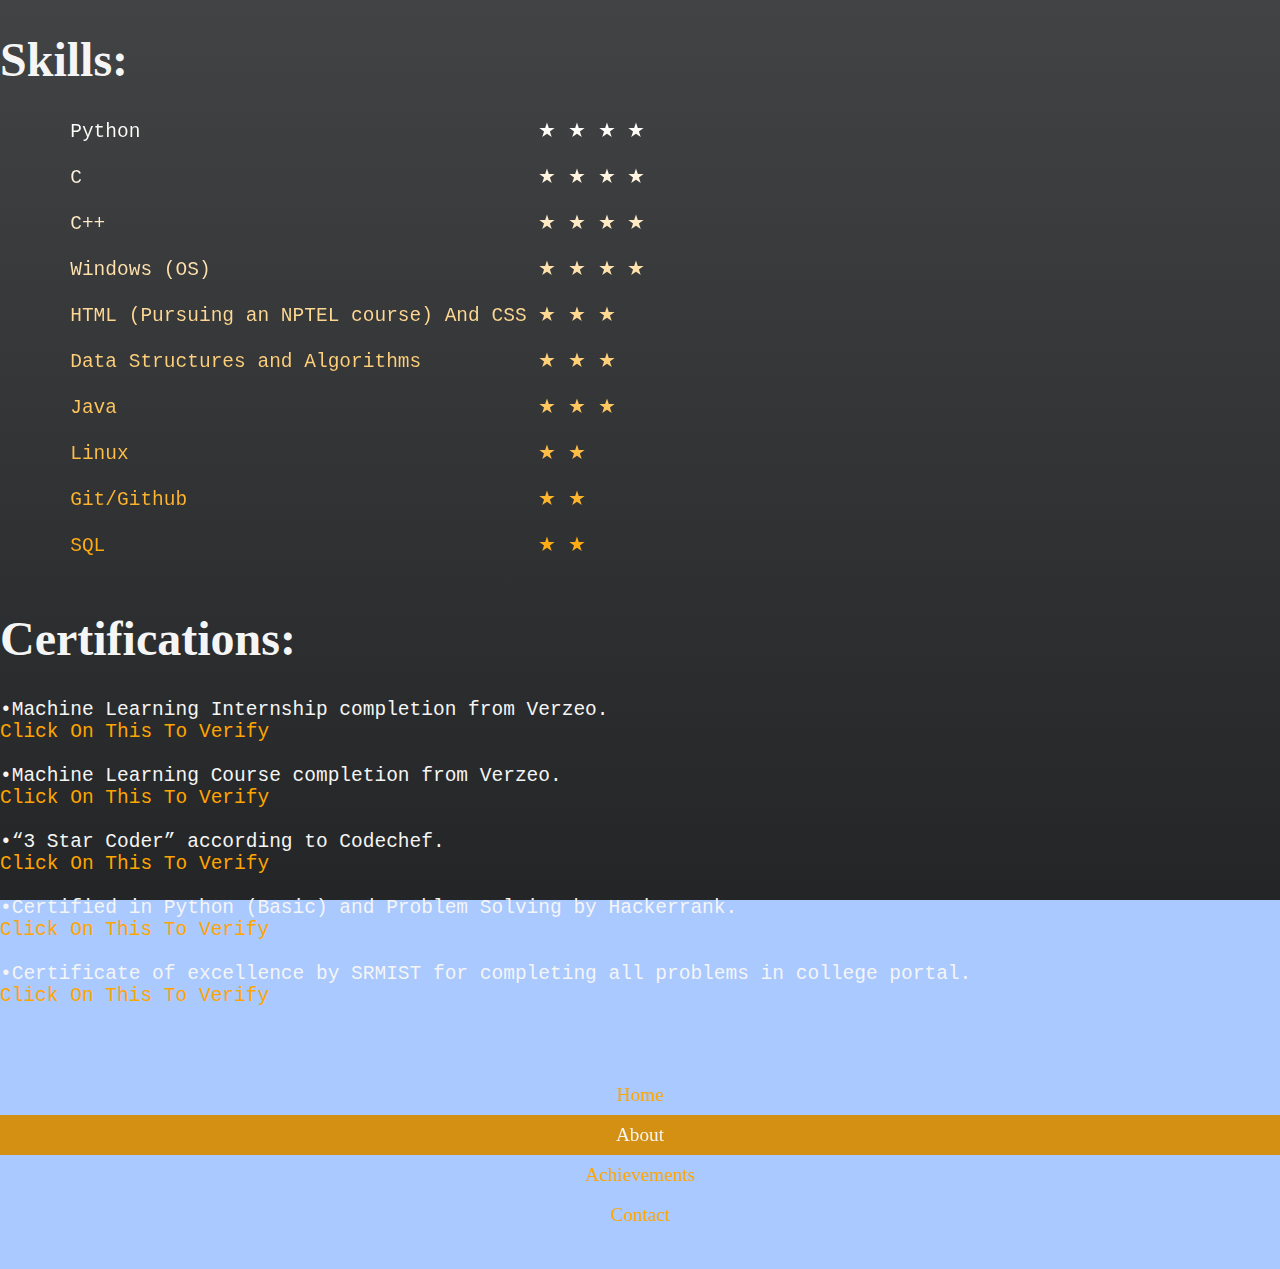
<file: docs/skills.htm>
<!DOCTYPE html>
<html lang="en-US" class="about">
  <head>
    <meta charset="UTF-8" />
    <meta name="description" content="My Portfolio" />
    <meta name="keywords" content="PortFolio , My, Project" />
    <meta name="author" content="Surya Kiran Paluru" />
    <meta name="viewport" content="width=device-width,initial-scale=1.0" />
    <meta http-equiv=“X-UA-Compatible” content=“ie=edge”>
    <link rel="stylesheet" href="main.css" />
    <title>My PortFolio</title>
  </head>

  <body class="skills-body">
    <h1>Skills:</h1>
    <p>
        <pre class="skills" style="font-size: 1.5em">
      Python                                  ★ ★ ★ ★ <br />
      C                                       ★ ★ ★ ★ <br />
      C++                                     ★ ★ ★ ★ <br />
      Windows (OS)                            ★ ★ ★ ★ <br />
      HTML (Pursuing an NPTEL course) And CSS ★ ★ ★ <br />
      Data Structures and Algorithms          ★ ★ ★ <br />
      Java                                    ★ ★ ★ <br />
      Linux                                   ★ ★ <br />
      Git/Github                              ★ ★ <br />
      SQL                                     ★ ★
        </pre>

        <h1>Certifications:</h1>
        <pre class="cert" style="font-size: 1.5em">
•Machine Learning Internship completion from Verzeo.
<a class="verlin" style="" target="_blank" href="https://drive.google.com/file/d/10tD0izbXkCnK9K1h0itXpKlWqqYWoEU1/view?usp=sharing">Click On This To Verify</a>

•Machine Learning Course completion from Verzeo.
<a class="verlin" target="_blank" href="https://drive.google.com/file/d/1JzucuMz3wbSXqlEANoeorawc7yAfGmSn/view?usp=sharing">Click On This To Verify</a>

•“3 Star Coder” according to Codechef.
<a class="verlin" target="_blank" href="https://www.codechef.com/users/myself_surya">Click On This To Verify</a>

•Certified in Python (Basic) and Problem Solving by Hackerrank.
<a class="verlin" target="_blank" href="https://www.hackerrank.com/pk4395">Click On This To Verify</a>

•Certificate of excellence by SRMIST for completing all problems in college portal.
<a class="verlin" target="_blank" href="https://drive.google.com/file/d/1tQ8OCghPGEKAmujleUy2vaK2xKTXONu6/view?usp=sharing">Click On This To Verify</a>

        </pre>
    </p>


    <div class="menu">
        <ul class="nav">
          <li>
            <a href="index.htm">
              <span class="navb"> Home </span>
            </a>
          </li>
          <li>
            <a href="about.htm" class="active">
              <span class="navb"> About </span>
            </a>
          </li>
          <li>
            <a href="#">
              <span class="navb"> Achievements </span>
            </a>
          </li>
          <li>
            <a href="#"> <span class="navb"> Contact </span> </a>
          </li>
        </ul>
        <br />
      </div>

  </body>
</html>
</file>
<file: docs/main.css>
body {
  margin: 0%;
  background-color: #a9c9ff;
  background-image: linear-gradient(180deg, #414345, #232526);
  overflow-x: hidden;
  background-attachment: fixed;
  background-repeat: no-repeat;
}

div.menu {
  margin-bottom: 0%;
  padding-bottom: 0%;
}

.intro {
  color: grey;
  text-align: center;
}

span.center {
  text-align: center;
  display: block;
}

img.profile-pic {
  width: 26%;
  border-radius: 50%;
  margin-left: auto;
  margin-right: auto;
  display: block;
}

@media screen and (max-width: 1000px) {
  img.profile-pic {
    width: 100%;
    border-radius: 50%;
    margin-left: auto;
    margin-right: auto;
    display: block;
  }
}

ul.nav {
  margin: 0%;
  padding: 0%;
  list-style: none;
  position: -webkit-sticky;
  position: sticky;
  bottom: 0%;
}

.nav li {
  font-size: 1.2em;
  height: 40px;
  line-height: 40px;
}

.nav a {
  display: block;
  text-decoration: none;
  text-align: center;
  transition: 0.3s background-color;
}

a.kmlink {
  color: orange;
  font-size: 3vw;
}

html.about {
  height: 100%;
}

body.about {
  /*-webkit-background-size: cover;
  -moz-background-size: cover;
  -o-background-size: cover;*/
  background-size: cover;
  height: 100%;
  background-repeat: no-repeat;
  background-attachment: fixed;
}

.about h1 {
  color: whitesmoke;
  font-size: 3em;
}

.about p {
  font-size: 1.5em;
  /*color: whitesmoke;*/
  background: linear-gradient(to bottom, white, orange);
  -webkit-background-clip: text;
  background-clip: text;
  -webkit-text-fill-color: transparent;
  text-align: center;
}

.about a:link,
a:visited {
  text-decoration: none;
  color: orange;
}

.about a:hover,
a:active {
  transition: color 0.25s ease-out;
  -webkit-transition: color 0.25s ease-out;
  -moz-transition: color 0.25s ease-out;
  -o-transition: color 0.25s ease-out;
  color: tomato;
}

.skills-body {
  /*-webkit-background-size: cover;
  -moz-background-size: cover;
  -o-background-size: cover;*/
  background-size: cover;
  height: 100%;
  background-repeat: no-repeat;
  background-attachment: fixed;
}

pre.skills {
  /*font-size: 1.5em;
  /*color: whitesmoke;*/
  background: linear-gradient(to bottom, white, orange);
  -webkit-background-clip: text;
  background-clip: text;
  -webkit-text-fill-color: transparent;
  text-align: center;
  text-align: left;
}

.skills-body h1 {
  color: whitesmoke;
}

pre.cert {
  color: whitesmoke;
  /*font-size: 1.5em;*/
}

a.verlin:link,
a.verlin:visited {
  color: orange;
  text-decoration: none;
}

a.verlin:hover,
a.verlin:active {
  transition: color 0.25s ease-out;
  -webkit-transition: color 0.25s ease-out;
  -moz-transition: color 0.25s ease-out;
  -o-transition: color 0.25s ease-out;
  color: tomato;
}

.nav a:link,
a:visited {
  color: orange;
}

.nav a:hover,
a:active {
  background-color: orange;
  color: whitesmoke;
}

.nav a.active {
  background-color: rgb(212, 144, 18);
  color: whitesmoke;
  cursor: default;
}
</file>
